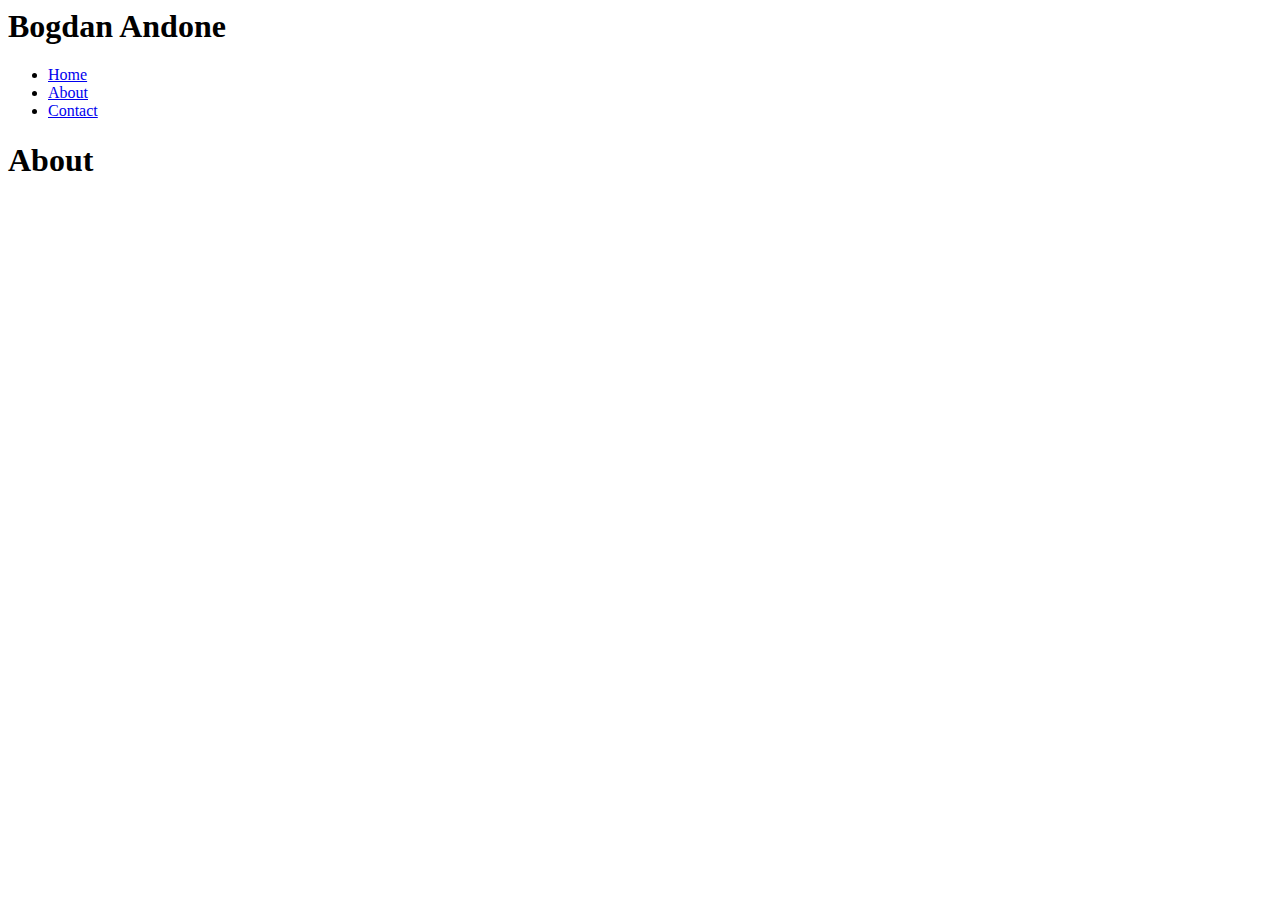
<file: About.html>
<html>
  <head></head>
  <body>
    <header>
      <h1>Bogdan Andone</h1>
      <ul>
        <li><a href="index.html">Home</a></li>
        <li><a href="about.html">About</a></li>
        <li><a href="contact.html">Contact</a></li>
      </ul>
    </header>
    <main>
      <h1>About</h1>
    </main>
    <footer></footer>
  </body>
</html>
</file>
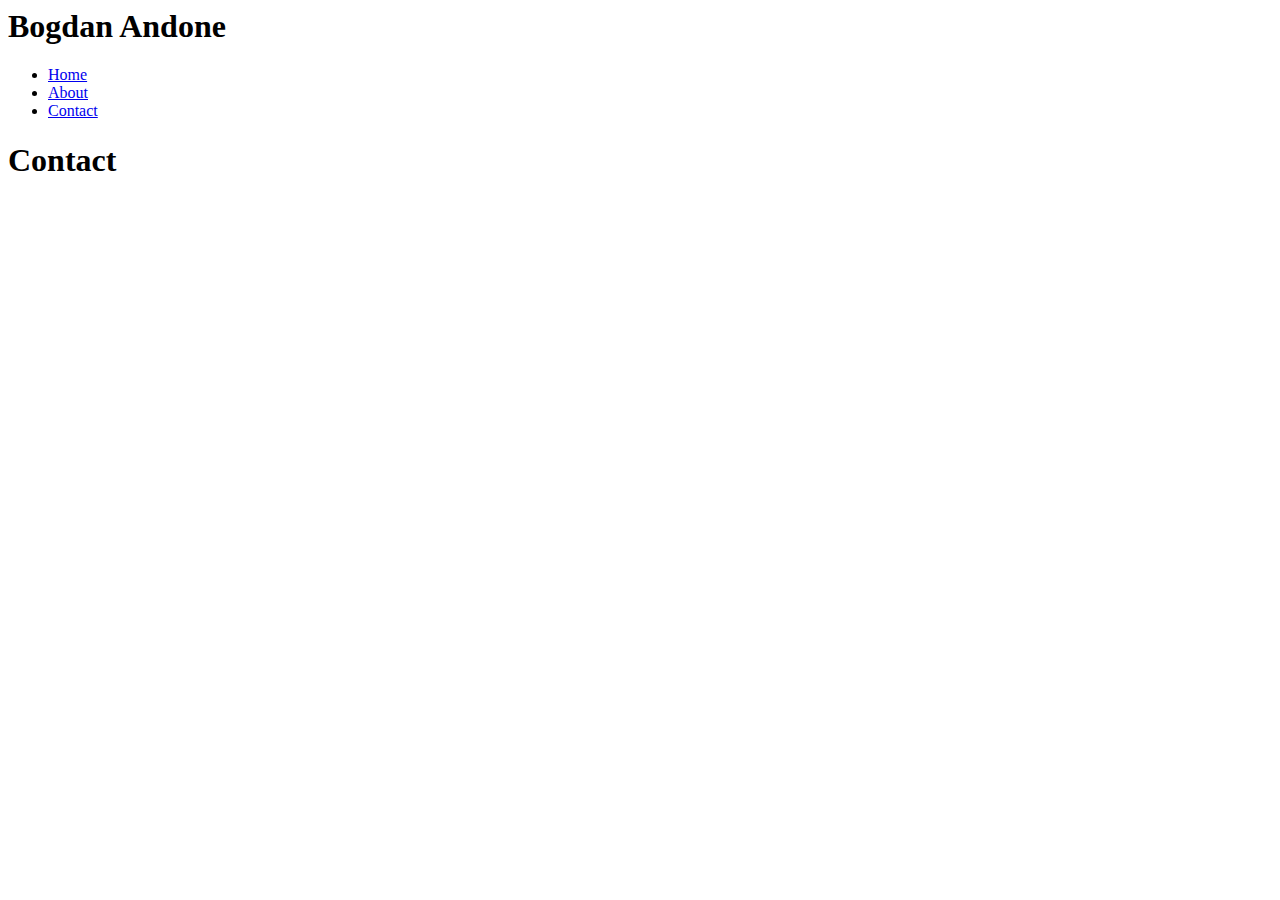
<file: Contact.html>
<html>
  <head></head>
  <body>
    <header>
      <h1>Bogdan Andone</h1>
      <ul>
        <li><a href="index.html">Home</a></li>
        <li><a href="about.html">About</a></li>
        <li><a href="contact.html">Contact</a></li>
      </ul>
    </header>
    <main>
      <h1>Contact</h1>
    </main>
    <footer></footer>
  </body>
</html>
</file>
